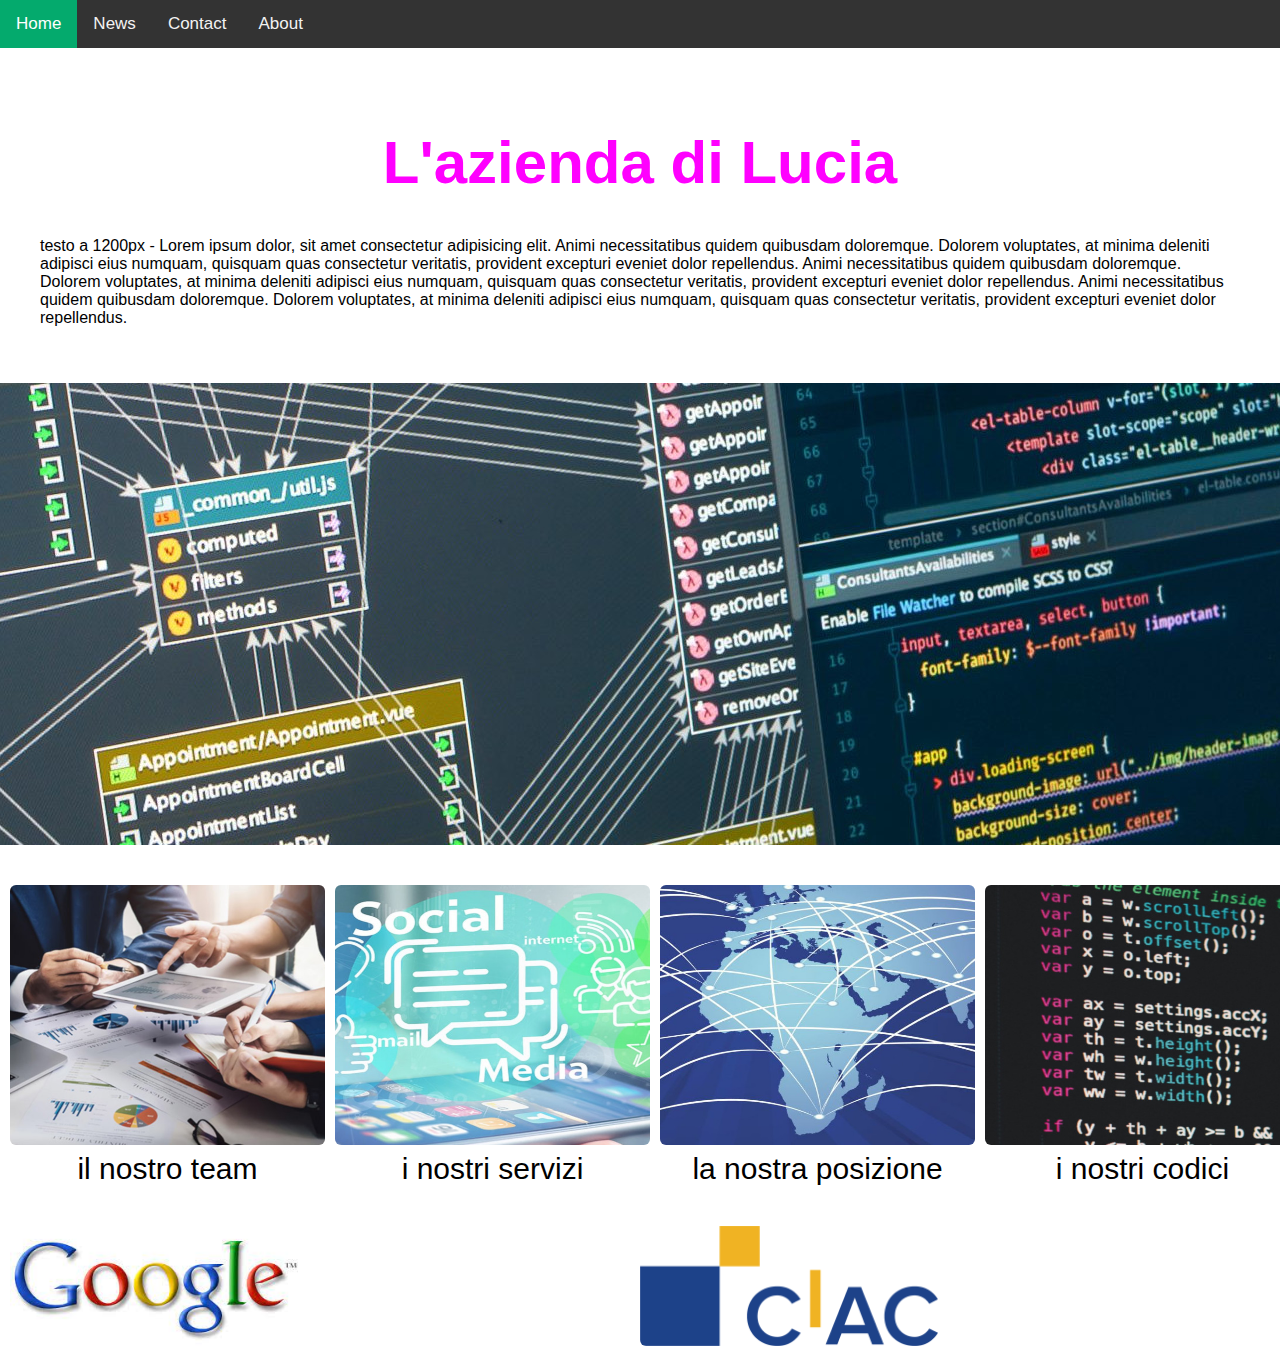
<file: EsameHtml/index.html>
<!DOCTYPE html>
<html lang="en">
<head>
    <meta charset="UTF-8">
    <meta http-equiv="X-UA-Compatible" content="IE=edge">
    <meta name="viewport" content="width=device-width, initial-scale=1.0">
    <link rel="stylesheet" href="https://cdnjs.cloudflare.com/ajax/libs/font-awesome/4.7.0/css/font-awesome.min.css">
    <link rel="stylesheet" href="css/style.css">
    <title>Document</title>
</head>
<body>
  <header>
    <div class="topnav" id="myTopnav">
      <a href="#home" class="active">Home</a>
      <a href="#news">News</a>
      <a href="#contact">Contact</a>
      <a href="#about">About</a>
      <a href="javascript:void(0);" class="icon" onclick="myFunction()">
        <i class="fa fa-bars"></i>
      </a>
    </div>
  </header>
  <main>
    <div class = "main">
      <h1 class="main-h1">L'azienda di Lucia</h1>
      <p>testo a 1200px - Lorem ipsum dolor, sit amet consectetur adipisicing elit. Animi necessitatibus quidem quibusdam doloremque. Dolorem voluptates, at minima deleniti adipisci eius numquam, quisquam quas consectetur veritatis, provident excepturi eveniet dolor repellendus.
        Animi necessitatibus quidem quibusdam doloremque. Dolorem voluptates, at minima deleniti adipisci eius numquam, quisquam quas consectetur veritatis, provident excepturi eveniet dolor repellendus.
        Animi necessitatibus quidem quibusdam doloremque. Dolorem voluptates, at minima deleniti adipisci eius numquam, quisquam quas consectetur veritatis, provident excepturi eveniet dolor repellendus.
      </p>
    </div>
    <div class="immagine-centrale">
      <img src="image/sw.jpg" alt="">
    </div>
    <div>
      <div class="grid-container">
        <div class="image">
          <div> <img src="image/servcons.jpg" alt=""></div>
          <div> il nostro team </div>
        </div>
        <div class="image">
          <div> <img src="image/servmedia.jpg" alt=""></div>
          <div> i nostri servizi </div>
        </div>
        <div class="image">
          <div> <img src="image/servnet.jpg" alt=""></div>
          <div> la nostra posizione</div>
        </div>  
        <div class="image">
          <div> <img src="image/servsw.jpg" alt=""></div>
          <div> i nostri codici </div>
        </div>
      </div>
    </div>
    
  </main>
  <footer>
    <div class="">
      <div class="grid-container-footer">
        <a href="www.google.it"> <img src="image/google.jpeg" alt=""></a>
        <a href="www.ciacformazione.it"> <img src="image/ciac.png" alt=""></a>
      </div>
    </div>
  </footer>
</body>
</html>
</file>
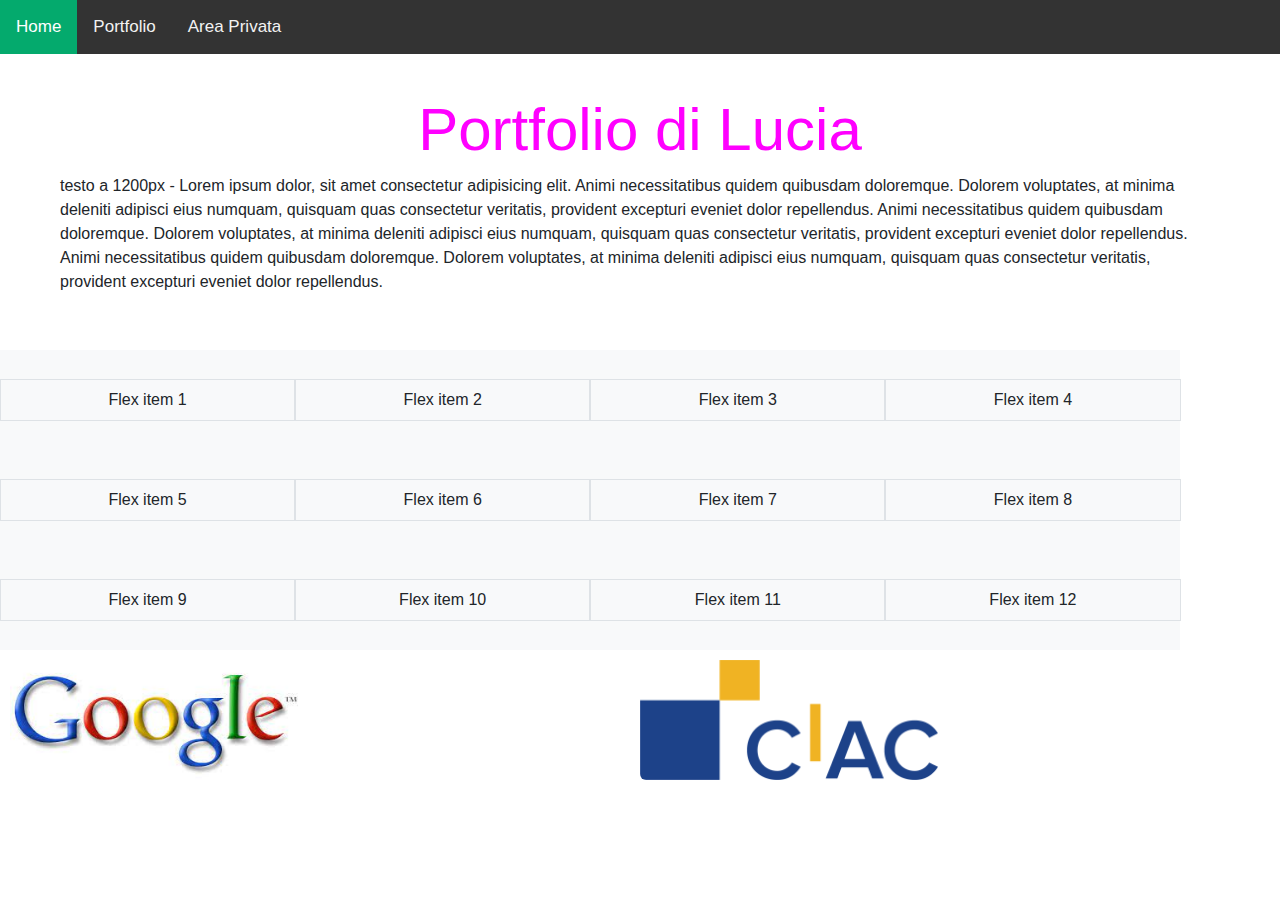
<file: EsameHtml/portfolio.html>
<!DOCTYPE html>
<html lang="en">
<head>
    <meta charset="UTF-8">
    <meta http-equiv="X-UA-Compatible" content="IE=edge">
    <meta name="viewport" content="width=device-width, initial-scale=1.0">
    <link rel="stylesheet" href="https://cdnjs.cloudflare.com/ajax/libs/font-awesome/4.7.0/css/font-awesome.min.css">
    <link rel="stylesheet" href="https://cdn.jsdelivr.net/npm/bootstrap@4.6.1/dist/css/bootstrap.min.css">
    <link rel="stylesheet" href="css/style.css">
    <script src="https://cdn.jsdelivr.net/npm/jquery@3.6.0/dist/jquery.slim.min.js"></script>
     <script src="https://cdn.jsdelivr.net/npm/popper.js@1.16.1/dist/umd/popper.min.js"></script>
     <script src="https://cdn.jsdelivr.net/npm/bootstrap@4.6.1/dist/js/bootstrap.bundle.min.js"></script>
    <title>Document</title>
</head>
<body>
  <header>
    <div class="topnav" id="myTopnav">
      <a href="index.html" class="active">Home</a>
      <a href="portfolio.html">Portfolio</a>
      <a href="private/login.html">Area Privata</a>
      <a href="javascript:void(0);" class="icon" onclick="myFunction()">
        <i class="fa fa-bars"></i>
      </a>
    </div>
  </header>
  <main>
    <div class = "main">
      <h1 class="main-h1">Portfolio di Lucia</h1>
      <p>testo a 1200px - Lorem ipsum dolor, sit amet consectetur adipisicing elit. Animi necessitatibus quidem quibusdam doloremque. Dolorem voluptates, at minima deleniti adipisci eius numquam, quisquam quas consectetur veritatis, provident excepturi eveniet dolor repellendus.
        Animi necessitatibus quidem quibusdam doloremque. Dolorem voluptates, at minima deleniti adipisci eius numquam, quisquam quas consectetur veritatis, provident excepturi eveniet dolor repellendus.
        Animi necessitatibus quidem quibusdam doloremque. Dolorem voluptates, at minima deleniti adipisci eius numquam, quisquam quas consectetur veritatis, provident excepturi eveniet dolor repellendus.
      </p>
    </div>
    <div class = "flex-container">
      <div class="d-flex flex-wrap align-content-around bg-light" style="height:300px">
        <div class="p-2 border"> Flex item 1</div>
        <div class="p-2 border">Flex item 2</div>
        <div class="p-2 border">Flex item 3</div>
        <div class="p-2 border">Flex item 4</div>
        <div class="p-2 border">Flex item 5</div>
        <div class="p-2 border">Flex item 6</div>
        <div class="p-2 border">Flex item 7</div>
        <div class="p-2 border">Flex item 8</div>
        <div class="p-2 border">Flex item 9</div>
        <div class="p-2 border">Flex item 10</div>
        <div class="p-2 border">Flex item 11</div>
        <div class="p-2 border">Flex item 12</div>
      </div>
    </div>
    
  </main>
  <footer>
    <div class="">
      <div class="grid-container-footer">
        <a href="www.google.it"> <img src="image/google.jpeg" alt=""></a>
        <a href="www.ciacformazione.it"> <img src="image/ciac.png" alt=""></a>
      </div>
    </div>
  </footer>
</body>
</html>
</file>
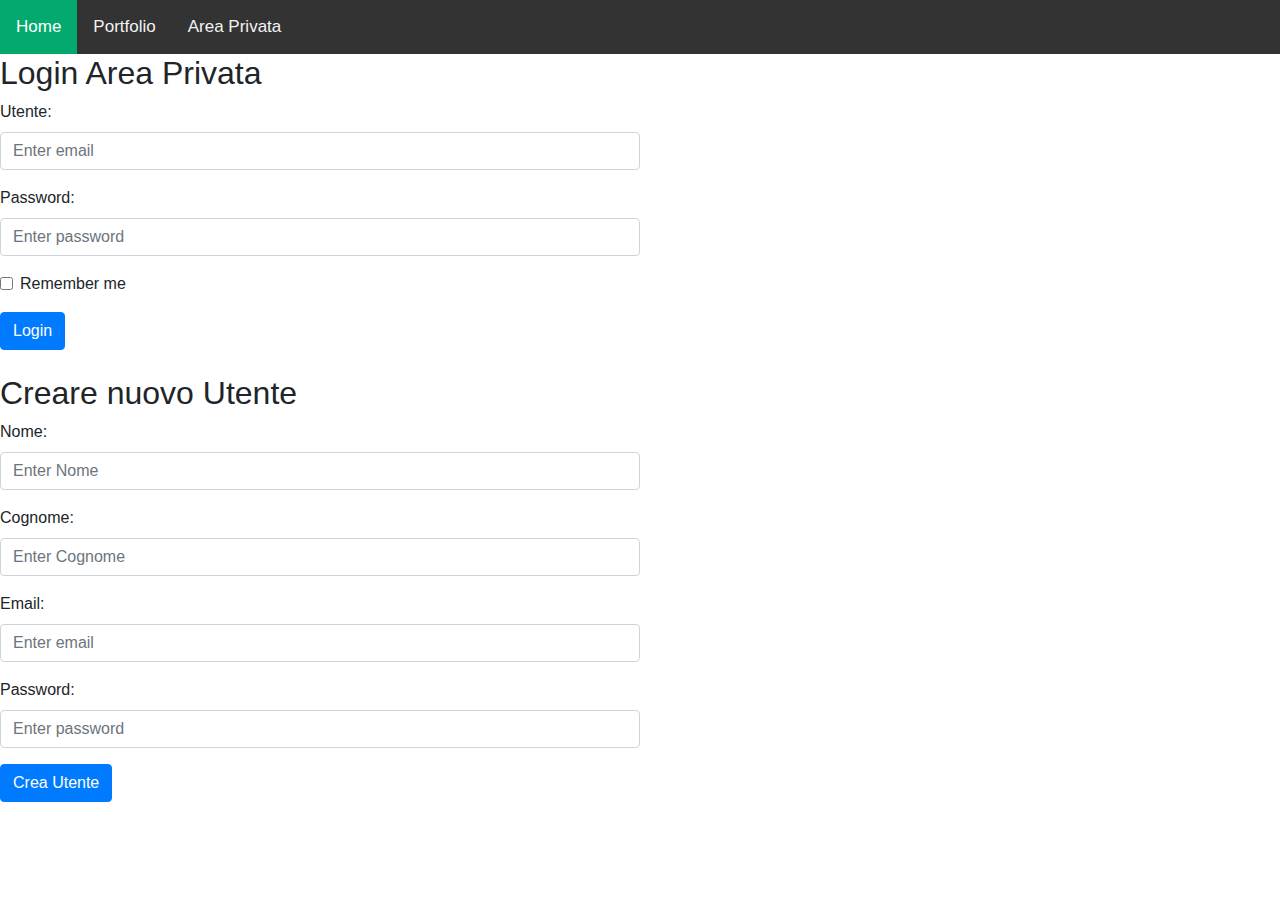
<file: EsameHtml/private/login.html>
<!DOCTYPE html>
<html lang="en">
<head>
  <title>Area Privata</title>
  <meta charset="utf-8">
  <meta name="viewport" content="width=device-width, initial-scale=1">
  <link rel="stylesheet" href="https://cdn.jsdelivr.net/npm/bootstrap@4.6.1/dist/css/bootstrap.min.css">
  <link rel="stylesheet" href="../css/style.css">
  <link rel="stylesheet" href="css/stylelogin.css">
</head>
<body>
  <header>
    <div class="topnav" id="myTopnav">
      <a href="../index.html" class="active">Home</a>
      <a href="../portfolio.html">Portfolio</a>
      <a href="login.html">Area Privata <span id="loggeduser"></span></a>
      <a href="javascript:void(0);" class="icon" onclick="myFunction()">
        <i class="fa fa-bars"></i>
      </a>
    </div>
  </header>
    <div>
    <div id="login" class = "login">
      <h2>Login Area Privata</h2>
      <form action="">
        <div class="form-group">
          <label for="text">Utente:</label>
          <input type="text" class="form-control" id="user" placeholder="Enter email" name="user">
        </div>
        <div class="form-group">
          <label for="pwd">Password:</label>
          <input type="password" class="form-control" id="pwd" placeholder="Enter password" name="pwd">
        </div>
        <div class="form-group form-check">
          <label class="form-check-label">
            <input class="form-check-input" type="checkbox" name="remember"> Remember me
          </label>
        </div>
        <button id="btnLogin" name="btnLogin" class="btn btn-primary" >Login</button>
      </form>
    ​</div>

    <div id="registrazione">
      <h2>Creare nuovo Utente</h2>
      <form action="">
        <div class="form-group">
          <label for="nome">Nome:</label>
          <input type="text" class="form-control" id="nome" placeholder="Enter Nome" name="nome">
        </div>
        <div class="form-group">
          <label for="cognome">Cognome:</label>
          <input type="text" class="form-control" id="cognome" placeholder="Enter Cognome" name="cognome">
        </div>
        <div class="form-group">
          <label for="email">Email:</label>
          <input type="text" class="form-control" id="email" placeholder="Enter email" name="email">
        </div>
        <div class="form-group">
          <label for="pwd">Password:</label>
          <input type="password" class="form-control" id="pwdc" placeholder="Enter password" name="pwdc">
        </div>
        <button id="btnCrea" name = "btnCrea" type="submit" class="btn btn-primary">Crea Utente</button>
      </form>
    </div>
  </div>
</body>
<script src="js/login.js"></script>
<script src="js/jwt-decode.js"></script>
</html>
​
</file>
<file: EsameHtml/css/style.css>
body {
    margin: 0;
    font-family: Arial, Helvetica, sans-serif;
  }
  
  .topnav {
    overflow: hidden;
    background-color: #333;
  }
  
  .topnav a {
    float: left;
    display: block;
    color: #f2f2f2;
    text-align: center;
    padding: 14px 16px;
    text-decoration: none;
    font-size: 17px;
  }
  
  .topnav a:hover {
    background-color: #ddd;
    color: black;
  }
  
  .topnav a.active {
    background-color: #04AA6D;
    color: white;
  }
  
  .topnav .icon {
    display: none;
  }
  
  @media screen and (max-width: 600px) {
    .topnav a:not(:first-child) {display: none;}
    .topnav a.icon {
      float: right;
      display: block;
    }
  }
  
  @media screen and (max-width: 600px) {
    .topnav.responsive {position: relative;}
    .topnav.responsive .icon {
      position: absolute;
      right: 0;
      top: 0;
    }
    .topnav.responsive a {
      float: none;
      display: block;
      text-align: left;
    }
  }

  .grid-container {
    display: grid;
    grid-template-columns: 25% 25% 25% 25%;
    gap: 10px;
    padding: 10px;
  }
  
  .grid-container > div {
    background-color: rgba(255, 255, 255, 0.8);
    text-align: center;
    padding: 20px 0;
    font-size: 30px;
  }

  .grid-container-footer {
    display: grid;
    grid-template-columns: auto auto ;
    gap: 10px;
    padding: 10px;
  }

  .grid-container-footer > div {
    background-color: rgba(255, 255, 255, 0.8);
    text-align: center;
    padding: 20px 0;
    font-size: 30px;
  }

  .main-h1{
    color: fuchsia;
    text-align: center;
    font-size: 60px;
  }

  .main{
     max-width: 1200px;
     margin: 20px auto;
     padding: 20px
  }
  
 
  .immagine-centrale{
      margin: 10px auto;
      display: flex;
      flex-direction: column;
      align-items: center;
      max-width: 100%;
      height: auto;   
  }
  .image{
    width: 100%;
  }

    .grid-container img{
    height: 260px;
    width: 100%;
    border-radius: 6px;
  }

  .grid-container-footer img{
    height: 120px;
    width: auto;
    border-radius: 6px;
  }

  @media(max-width:750px) {
    .grid-container {
        display: grid;
        grid-template-columns: repeat(2,1fr);
        gap: 10px;
        padding: 10px;
      }
  }

  @media(max-width:400px) {
    .grid-container {
        display: grid;
        grid-template-columns: repeat(1,1fr);
        gap: 10px;
        padding: 10px;
      }
  }

  @media (max-width: 1200px){
    .immagine-centrale img{
        max-width: 1000px;
 
    }  
  }


.p-2 {
  flex: 25%;
}
  
.flex-container{

  display: flex;
  flex-wrap: wrap;
  text-align: center;
}

.flex-item{
  
}
</file>
<file: EsameHtml/private/css/stylelogin.css>
.form-control {
    display: block;
    width: 50%;
    height: calc(1.5em + 0.75rem + 2px);
    padding: 0.375rem 0.75rem;
    font-size: 1rem;
    font-weight: 400;
    line-height: 1.5;
    color: #495057;
    background-color: #fff;
    background-clip: padding-box;
    border: 1px solid #ced4da;
    border-radius: 0.25rem;
    transition: border-color .15s ease-in-out,box-shadow .15s ease-in-out;
}
</file>
